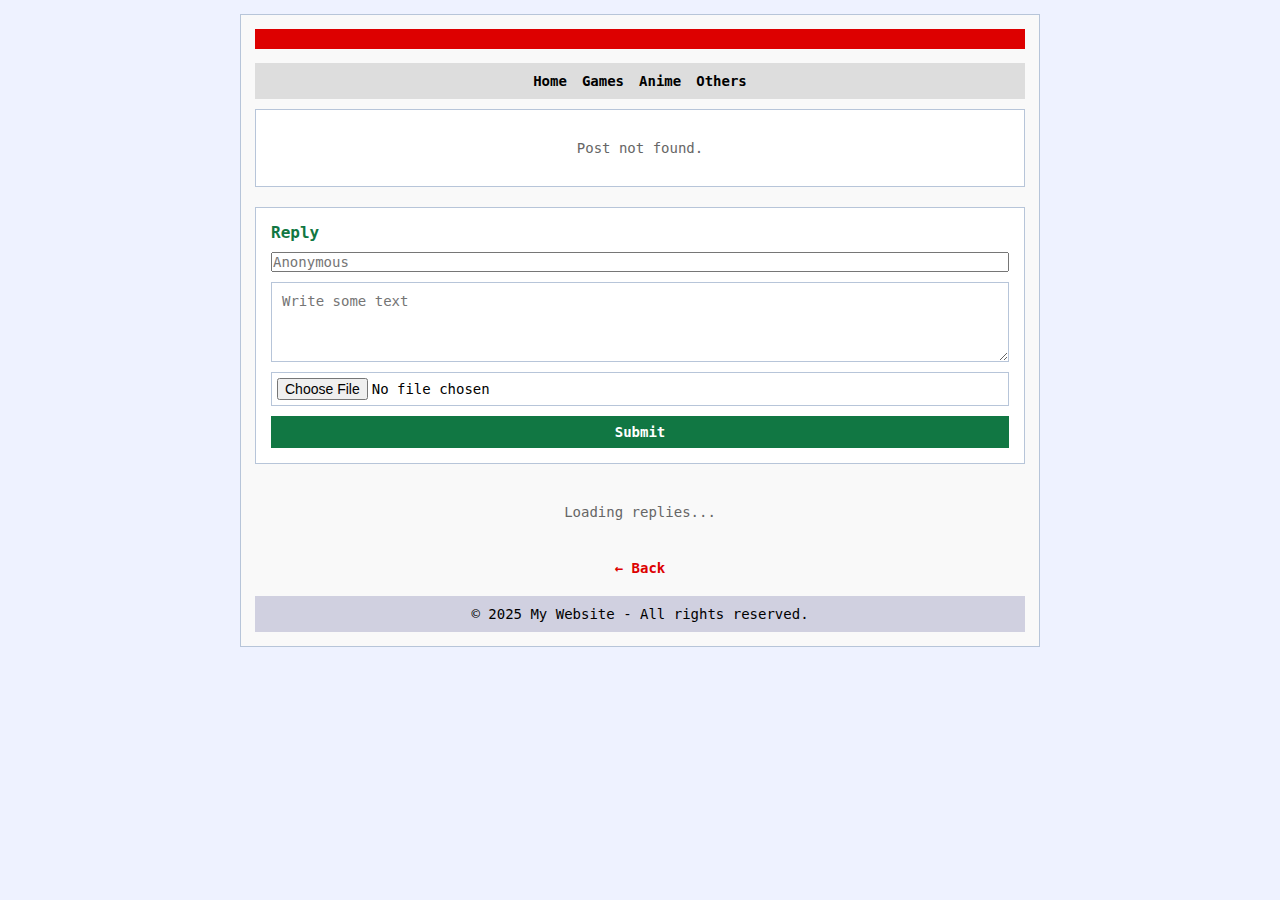
<file: pages/post.html>
<!DOCTYPE html>
<html lang="en">
<head>
    <meta charset="UTF-8">
    <meta name="viewport" content="width=device-width, initial-scale=1.0">
    <title>Post</title>
    <link rel="stylesheet" href="../css/post.css">
</head>
<body>
    
    <div class="container">
        <div class="board-header">
            <h1></h1>
        </div>
        <nav class="nav">
            <a href="../index.html">Home</a>
            <a href="categoria.html?cat=games">Games</a>
            <a href="categoria.html?cat=anime">Anime</a>
            <a href="categoria.html?cat=tecnologia">Others</a>
        </nav>

        <div class="post" id="postContainer">
            <div class="loading">Loading post...</div>
        </div>

        <div id="replyFormContainer">
            <h3>Reply</h3>
            <form id="replyForm">
                <input type="text" id="replyName" placeholder="Anonymous">
                <textarea id="replyText" placeholder="Write some text" required></textarea>
                <input type="file" id="replyImage" accept="image/*, video/*, .gif">
                <button type="submit">Submit</button>
            </form>
            <p id="replyAlert"></p>
        </div>

        <div id="repliesContainer">
            <div class="loading">Loading replies...</div>
        </div>

        <a href="../index.html" class="back">← Back</a>
        
        <div class="footer">
            <p>&copy; 2025 My Website - All rights reserved.</p>
        </div>
    </div>

    <script src="../javascript/post.js"></script>    

</body>
</html>
</file>
<file: css/post.css>
* {
    margin: 0;
    padding: 0;
    box-sizing: border-box;
    font-family: monospace;
    font-size: 14px;
}

body {
    background-color: #eef2ff;
    padding: 1rem;
    color: #000;
}

.container {
    max-width: 800px;
    margin: 0 auto;
    background: #f9f9f9;
    padding: 1rem;
    border: 1px solid #b7c5d9;
}
.board-header {
    background: #dd0000;
    color: white;
    padding: 10px;
    text-align: center;
    margin-bottom: 1rem;
}
.header {
    text-align: center;
    margin-bottom: 1rem;
}
.nav {
    display: flex;
    justify-content: center;
    gap: 15px;
    background: #ddd;
    padding: 10px;
    margin-bottom: 10px;
    border-radius: 0px;
}

.nav a {
    text-decoration: none;
    color: #000;
    font-weight: bold;
}
.header a {
    margin: 0 10px;
    text-decoration: none;
    color: #117743;
    font-weight: bold;
}

.post, .reply {
    background: white;
    border: 1px solid #b7c5d9;
    padding: 10px;
    margin-bottom: 10px;
}

.post-header {
    color: #117743;
    margin-bottom: 5px;
    font-size: 18px;
}

.post-date, .reply-date {
    color: #666;
    font-size: 12px;
    margin-bottom: 10px;
}
#repliesContainer {
    margin-top: 20px; 
}
#replyFormContainer {
    background: white;
    padding: 15px;
    border: 1px solid #b7c5d9;
    margin-top: 20px;
}

#replyFormContainer h3 {
    font-size: 16px;
    color: #117743;
    margin-bottom: 10px;
}

#replyForm {
    display: flex;
    flex-direction: column;
    gap: 10px;
}

#replyText {
    width: 100%;
    height: 80px;
    padding: 10px;
    border: 1px solid #b7c5d9;
    resize: vertical;
}

#replyImage {
    border: 1px solid #b7c5d9;
    padding: 5px;
}

#replyForm button {
    background: #117743;
    color: white;
    padding: 8px;
    border: none;
    cursor: pointer;
    font-weight: bold;
    transition: 0.3s;
}

#replyForm button:hover {
    background: #0d5f36;
}
.reply {
    display: flex;
    flex-direction: row; 
    align-items: flex-start;
    gap: 10px;
    background: white;
    border: 1px solid #b7c5d9;
    padding: 10px;
    margin-bottom: 10px;
    transition: all 0.3s ease-in-out;
}

.reply.expanded {
    flex-direction: column; 
}

.reply img {
    max-width: 100px;
    height: auto;
    cursor: pointer;
    transition: all 0.3s ease-in-out;
    border: 1px solid #d0d0e0;
}

.reply img.enlarged {
    max-width: 100%; 
}

.reply-body-container {
    flex: 1;
    transition: all 0.3s ease-in-out;
}

.reply img {
    max-width: 100px;
    height: auto;
    cursor: pointer;
    transition: transform 0.3s ease-in-out;
    border: 1px solid #d0d0e0;
}

.reply .reply-body-container {
    flex: 1; 
}

.reply-body {
    color: #333;
    line-height: 1.5;
    word-wrap: break-word;
}

.post-image {
    max-width: 100%;
    height: auto;
    margin: 15px 0;
    border: 1px solid #d0d0e0;
    cursor: pointer;
    transition: transform 0.3s;
}

.post-body, .reply-body {
    color: #333;
    line-height: 1.5;
    word-wrap: break-word;
}

.back {
    display: block;
    margin-top: 20px;
    text-align: center;
    text-decoration: none;
    color: #dd0000;
    font-weight: bold;
}

.loading {
    text-align: center;
    padding: 20px;
    color: #666;
}

.footer {
    text-align: center;
    margin-top: 20px;
    padding: 10px;
    background: #d0d0e0;
}
</file>
